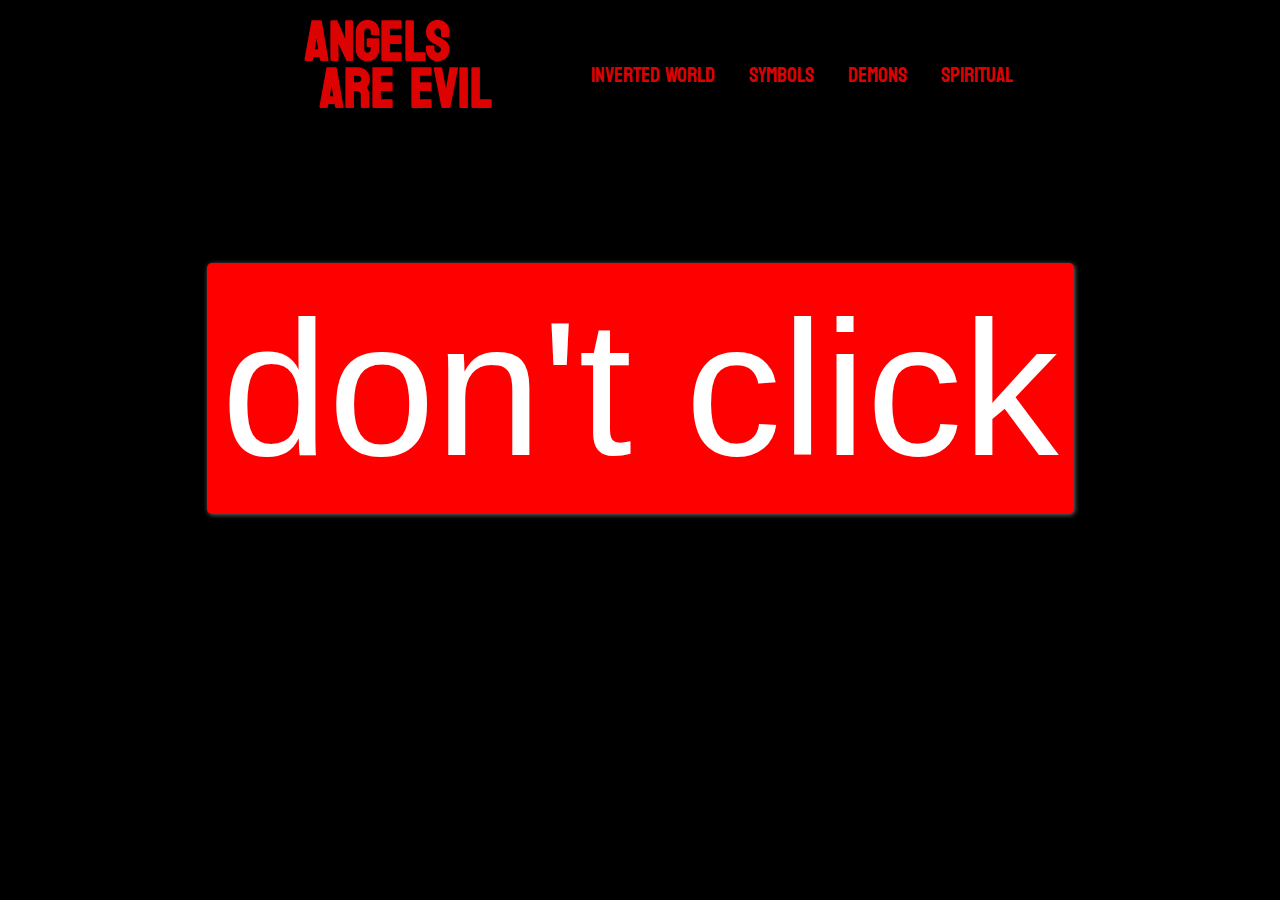
<file: index.html>
<!DOCTYPE html>
<html lang="pt">

<head>
    <meta charset="UTF-8">
    <meta http-equiv="X-UA-Compatible" content="IE=edge">
    <meta name="viewport" content="width=device-width, initial-scale=1.0">
    <title>Angels are Evil</title>
    <link rel="stylesheet" href="css/style.css">
</head>

<body>
    <header>
        <h1> <span>Angels</span> Are evil</h1>
        <h2>think well before the act</h2>
        <div>
            <ul>
                <li>Inverted World</li>
                <li>Symbols</li>
                <li>Demons</li>
                <li>Spiritual</li>
            </ul>
        </div>
    </header>

    <main>
            <section id="secfotos">
                <picture>
                    <img id="imgf" src="img/symbo.jpg" alt="">
                    <p class=" frase">Clicked the button, lack of warning was not! May all evils accompany you to your cursed eternity.</p>
                </picture>
                <a class="link1" href="pag2.html"><button class="menu">Acessar menu</button></a>
            </section>
            <section id="secbutao">
                <button class="acessoImagem" onclick="clicando()"> don't click</button>
            </section>
    </main>

    <script> 
        let a = document.getElementById("secfotos")
let b = document.getElementById("secbutao")

a.style.display = ' none '

    function clicando(){
        a.style.display = ' block '
        b.style.display = ' none '
    }
    </script>
</body>
</html>
</file>
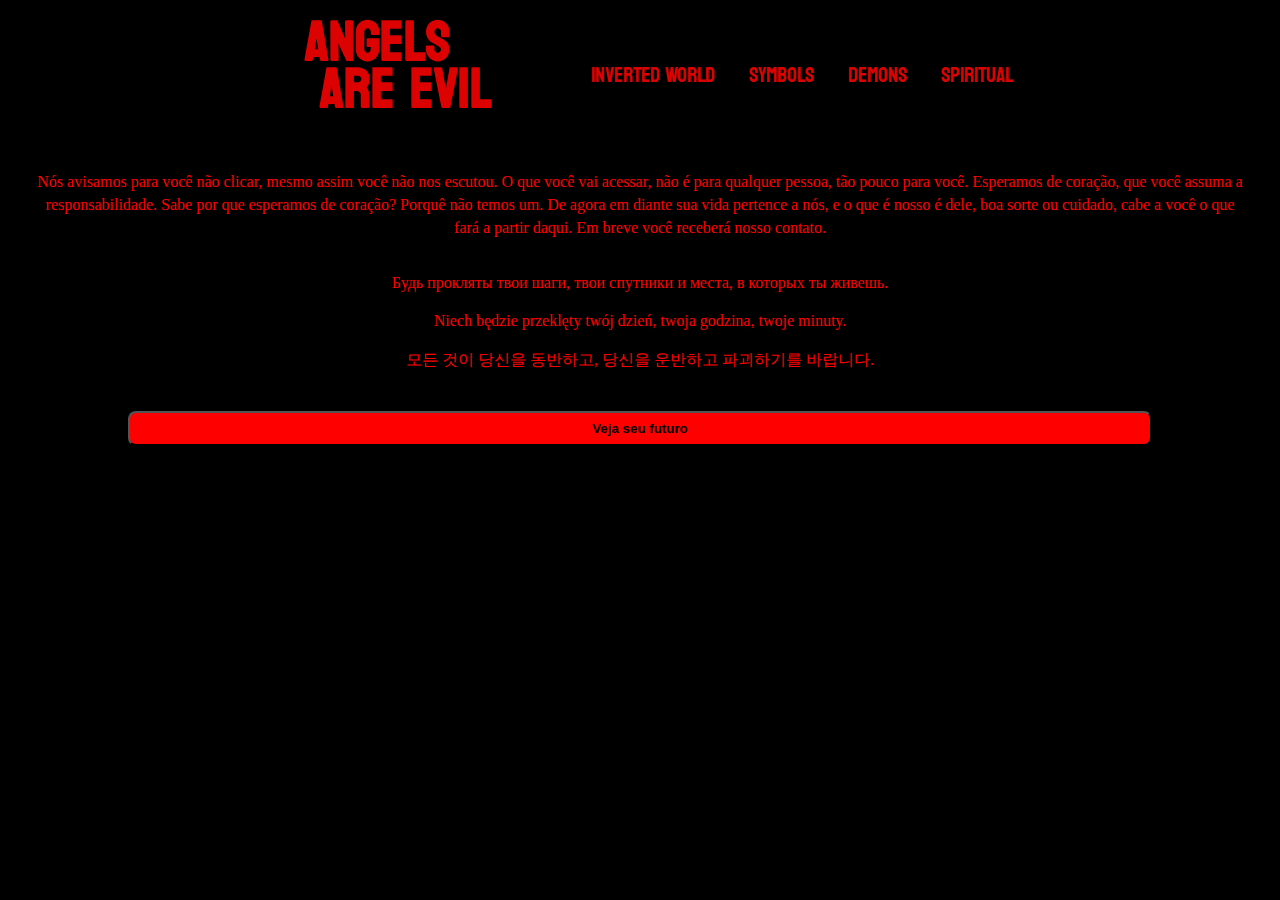
<file: pag2.html>
<!DOCTYPE html>
<html lang="pt">
<head>
    <meta charset="UTF-8">
    <meta http-equiv="X-UA-Compatible" content="IE=edge">
    <meta name="viewport" content="width=device-width, initial-scale=1.0">
    <title>Welcome to hell</title>
    <link rel="stylesheet" href="css/style.css">
</head>
<body>
    <header>
        <h1> <span>Angels</span> Are evil</h1>
        <h2>think well before the act</h2>
        <div>
            <ul>
                <li>Inverted World</li>
                <li>Symbols</li>
                <li>Demons</li>
                <li>Spiritual</li>
            </ul>
        </div>
    </header>

    <main class="main2">
        <audio src="ef-son.mp3" autoplay loop></audio>
        <p class="p1pag2">Nós avisamos para você não clicar, mesmo assim você não nos escutou. O que você vai acessar, não é para qualquer pessoa, tão pouco para você. Esperamos de coração, que você assuma a responsabilidade. Sabe por que esperamos de coração? Porquê não temos um. De agora em diante sua vida pertence a nós, e o que é nosso é dele, boa sorte ou cuidado, cabe a você o que fará a partir daqui. Em breve você receberá nosso contato.</p>

        <p class="paragmald">Будь прокляты твои шаги, твои спутники и места, в которых ты живешь.</p> <!--rusplayhskc-->
        <p class="paragmald">Niech będzie przeklęty twój dzień, twoja godzina, twoje minuty.</p> <!--polacrievart-->
        <p class="paragmald">모든 것이 당신을 동반하고, 당신을 운반하고 파괴하기를 바랍니다.</p> <!--corihgathion-->

        <button class="futuro" onclick="cc()">Veja seu futuro</button>

        <img id="cruz" class="imagem-cruz" onclick="cc()" src="img/cruzcemiterio.png">
    </main>

    <script>
        let cruz = document.getElementById("cruz")
        cruz.style.display = ' none '
        function cc(){
            cruz.style.display = ' block '
        }
    </script>
</body>
</html>
</file>
<file: css/style.css>
@import url('https://fonts.googleapis.com/css2?family=Koulen&display=swap');
/*font-family: 'Koulen', cursive; */

* {
    margin: 0%;
    padding: 0%;
}

@media (max-width:480px){

    body{
        background-color: black;
    }

    header {
        background-color: black;
        height: 140px;
        box-shadow: 2px 2px 2px rgba(0, 0, 0, 0.733);
    }

    header > h1 {
        font-size: 3.5rem;
        text-align: center;
        text-shadow: 2px 3px 3px rgba(255, 0, 0, 0.418);
        color: rgb(221, 2, 2);
        font-family: 'Koulen', cursive;
    }

    header > h2 {
        color: rgb(221, 2, 2);
        font-size: 0.7rem;
        text-align: center;
        margin-top: -26px;
        opacity: 0.8;
    }

    #imgf {
        background-size: cover;
        margin-top: 95px;
        width: 100%;
    }

    ul {
        text-align: center;
        margin-top: 6px;
    }

    li {
        display: inline-block;
        color: rgb(221, 2, 2);
        padding: 5px;
        font-family: 'Koulen', cursive; 
        font-size: 1rem;
    }

    li:hover{
        color: brown;
        cursor: pointer;
    }

    .acessoImagem {
        font-size: 3rem;
        display: block;
        margin: auto;
        margin-top: 55%;
        padding: 15px;
        border-radius: 5px;
        background-color: red;
        color: white;
        border: none;
        box-shadow: 1px 1px 5px rgba(255, 255, 255, 0.411);
    }

    .menu {
        background-color: red;
        display: block;
        margin: auto;
        margin-top: 25px;
        border: none;
        padding: 5px;
        border-radius: 5px;
        color: white;
    }

    .frase{
        color: white;
        text-align: center;
        margin-top: 50px;
    }

    .p1pag2 {
        font-size: 15px;
        text-align: justify;
        margin: 15px;
        text-indent: 10px;
        margin-top: 30px;
    }

    .p1pag2:hover{
        font-size: 22px;
    }

    .paragmald {
        color: red;
        font-size: 15px;
        text-align: center;
        margin-top: 30px;
    }

    .futuro {
        background-color: red;
        display: block;
        margin: auto;
        margin-top: 35px;
        border: none;
        padding: 5px;
        border-radius: 5px;
        color: white;
        cursor: pointer;
    }

    .imagem-cruz {
        width: 380px;
        margin: auto;
        margin-top: 30px;
    }
}

@media (min-width:481px) and (max-width:900px){

    body{
        background-color: black;
    }

    header {
        background-color: black;
        height: 135px;
        padding-top: 39px;
        box-sizing: border-box;
    }

    header > h1 {
        font-size: 2rem;
        margin-left: 180px;
        color: rgb(221, 2, 2);
        font-family: 'Koulen', cursive;
    }

    header > h2 {
        display: none;
    }

    span {
        position: absolute;
        margin-top: -30px;
        margin-left: -15px ;
    }

    ul {
        margin-left: 340px;
        margin-top: -75px;
    }

    li {
        display: inline-block;
        color: rgb(221, 2, 2);
        padding: 15px;
        font-family: 'Koulen', cursive; 
        font-size: 1.3rem;
    }

    li:hover {
        cursor: pointer;
        color: brown;
    }

    .acessoImagem {
        font-size: 12rem;
        display: block;
        margin: auto;
        margin-top: 10%;
        padding: 15px;
        border-radius: 5px;
        background-color: red;
        color: white;
        border: none;
        box-shadow: 1px 1px 5px rgba(255, 255, 255, 0.411);
    }

    #imgf {
        background-position: center center;
        background-size: cover;
        display: block;
        margin: auto;
        height: 65vh;
    }

    .frase{
        color: white;
        text-align: center;
        margin-top: 15px;
    }

    .menu {
        background-color: red;
        display: block;
        margin: auto;
        margin-top: 25px;
        border: none;
        padding: 5px;
        border-radius: 5px;
        color: white;
        margin-bottom: 20px;
        font-size: 1.6rem;
        cursor: pointer;
    }

    .p1pag2 {
        text-align: justify;
        margin: 20px;
    }

    .futuro {
        width: 80%;
        display: block;
        margin: auto;
        background-color: red;
        padding: 8px;
        border-radius: 8px;
        color: black;
        font-weight: 700;
        font-family: 'Franklin Gothic Medium', 'Arial Narrow', Arial, sans-serif;    
        margin-top: 15px;
        cursor: pointer;
    }

    .paragmald {
        color: red;
        text-align: center;
        margin-top: 10px;
    }

    #cruz {
        display: block;
        margin: auto;
    }
}


@media (min-width:900px) and (max-width:1100px){
    body{
        background-color: black;
    }

    header {
        background-color: black;
        height: 135px;
        padding-top: 39px;
        box-sizing: border-box;
    }

    header > h1 {
        font-size: 3.5rem;
        margin-left: 200px;
        color: rgb(221, 2, 2);
        font-family: 'Koulen', cursive;
    }

    header > h2 {
        display: none;
    }

    span {
        position: absolute;
        margin-top: -47px;
        margin-left: -15px ;
    }

    ul {
        margin-left: 490px;
        margin-top: -98px;
    }

    li {
        display: inline-block;
        color: rgb(221, 2, 2);
        padding: 15px;
        font-family: 'Koulen', cursive; 
        font-size: 1.3rem;
    }

    li:hover {
        cursor: pointer;
        color: brown;
    }

    .acessoImagem {
        font-size: 12rem;
        display: block;
        margin: auto;
        margin-top: 10%;
        padding: 15px;
        border-radius: 5px;
        background-color: red;
        color: white;
        border: none;
        box-shadow: 1px 1px 5px rgba(255, 255, 255, 0.411);
    }

    #imgf {
        background-position: center center;
        background-size: cover;
        display: block;
        margin: auto;
        height: 70vh;
    }

    .frase{
        color: white;
        text-align: center;
        margin-top: 15px;
    }

    .menu {
        background-color: red;
        display: block;
        margin: auto;
        margin-top: 25px;
        border: none;
        padding: 5px;
        border-radius: 5px;
        color: white;
        margin-bottom: 20px;
        font-size: 1.6rem;
        cursor: pointer;
    }

    .p1pag2 {
        text-align: justify;
        margin: 35px;
    }

    .paragmald {
        color: red;
        text-align: center;
        margin-top: 10px;
    }

    .futuro {
        width: 80%;
        display: block;
        margin: auto;
        background-color: red;
        padding: 8px;
        border-radius: 8px;
        color: black;
        font-weight: 700;
        font-family: 'Franklin Gothic Medium', 'Arial Narrow', Arial, sans-serif;    
        margin-top: 40px;
        cursor: pointer;
    }

    #cruz {
        display: block;
        margin: auto;
    }
}

@media (min-width:1101px) and (max-width:1400px) {
    body{
        background-color: black;
    }

    header {
        background-color: black;
        height: 135px;
        padding-top: 39px;
        box-sizing: border-box;
    }

    header > h1 {
        font-size: 3.5rem;
        margin-left: 25%;
        color: rgb(221, 2, 2);
        font-family: 'Koulen', cursive;
    }

    header > h2 {
        display: none;
    }

    span {
        position: absolute;
        margin-top: -47px;
        margin-left: -15px ;
    }

    ul {
        margin-left: 45%;
        margin-top: -98px;
    }

    li {
        display: inline-block;
        color: rgb(221, 2, 2);
        padding: 15px;
        font-family: 'Koulen', cursive; 
        font-size: 1.3rem;
    }

    li:hover {
        cursor: pointer;
        color: brown;
    }

    .acessoImagem {
        font-size: 12rem;
        display: block;
        margin: auto;
        margin-top: 10%;
        padding: 15px;
        border-radius: 5px;
        background-color: red;
        color: white;
        border: none;
        box-shadow: 1px 1px 5px rgba(255, 255, 255, 0.411);
    }

    #imgf {
        background-position: center center;
        background-size: cover;
        display: block;
        margin: auto;
        height: 70vh;
    }

    .frase{
        color: white;
        text-align: center;
        margin-top: 15px;
    }

    .menu {
        background-color: red;
        display: block;
        margin: auto;
        margin-top: 25px;
        border: none;
        padding: 5px;
        border-radius: 5px;
        color: white;
        margin-bottom: 20px;
        font-size: 1.6rem;
        cursor: pointer;
    }

    .p1pag2 {
        text-align: center;
        margin: 35px;
        line-height: 23px;
    }

    .paragmald {
        color: red;
        text-align: center;
        margin-top: 20px;
    }

    .futuro {
        width: 80%;
        display: block;
        margin: auto;
        background-color: red;
        padding: 8px;
        border-radius: 8px;
        color: black;
        font-weight: 700;
        font-family: 'Franklin Gothic Medium', 'Arial Narrow', Arial, sans-serif;    
        margin-top: 40px;
        cursor: pointer;
    }

    #cruz {
        display: block;
        margin: auto;
    }
}

@media (min-width:1401px) {

    body{
        background-color: black;
    }

    header {
        background-color: black;
        height: 135px;
        padding-top: 39px;
        box-sizing: border-box;
    }

    header > h1 {
        font-size: 3.5rem;
        margin-left: 28%;
        color: rgb(221, 2, 2);
        font-family: 'Koulen', cursive;
    }

    header > h2 {
        display: none;
    }

    span {
        position: absolute;
        margin-top: -47px;
        margin-left: -15px ;
    }

    ul {
        margin-left: 45%;
        margin-top: -98px;
    }

    li {
        display: inline-block;
        color: rgb(221, 2, 2);
        padding: 15px;
        font-family: 'Koulen', cursive; 
        font-size: 1.3rem;
    }

    li:hover {
        cursor: pointer;
        color: brown;
    }

    .acessoImagem {
        font-size: 12rem;
        display: block;
        margin: auto;
        margin-top: 10%;
        padding: 15px;
        border-radius: 5px;
        background-color: red;
        color: white;
        border: none;
        box-shadow: 1px 1px 5px rgba(255, 255, 255, 0.411);
    }

    #imgf {
        background-position: center center;
        background-size: cover;
        display: block;
        margin: auto;
        height: 70vh;
    }

    .frase{
        color: white;
        text-align: center;
        margin-top: 15px;
    }

    .menu {
        background-color: red;
        display: block;
        margin: auto;
        margin-top: 25px;
        border: none;
        padding: 5px;
        border-radius: 5px;
        color: white;
        margin-bottom: 20px;
        font-size: 1.6rem;
        cursor: pointer;
    }

    .p1pag2 {
        text-align: center;
        margin: 35px;
        line-height: 23px;
    }

    .paragmald {
        color: red;
        text-align: center;
        margin-top: 10px;
    }

    .futuro {
        width: 80%;
        display: block;
        margin: auto;
        background-color: red;
        padding: 8px;
        border-radius: 8px;
        color: black;
        font-weight: 700;
        font-family: 'Franklin Gothic Medium', 'Arial Narrow', Arial, sans-serif;    
        margin-top: 40px;
        cursor: pointer;
    }

    #cruz {
        display: block;
        margin: auto;
    }
}

.acessoImagem {
    cursor: pointer;
}

.link1 {
    text-decoration: none;
}

.menu {
    cursor: pointer;
    background-color: red;
}

.p1pag2{
    color: red;
}
</file>
